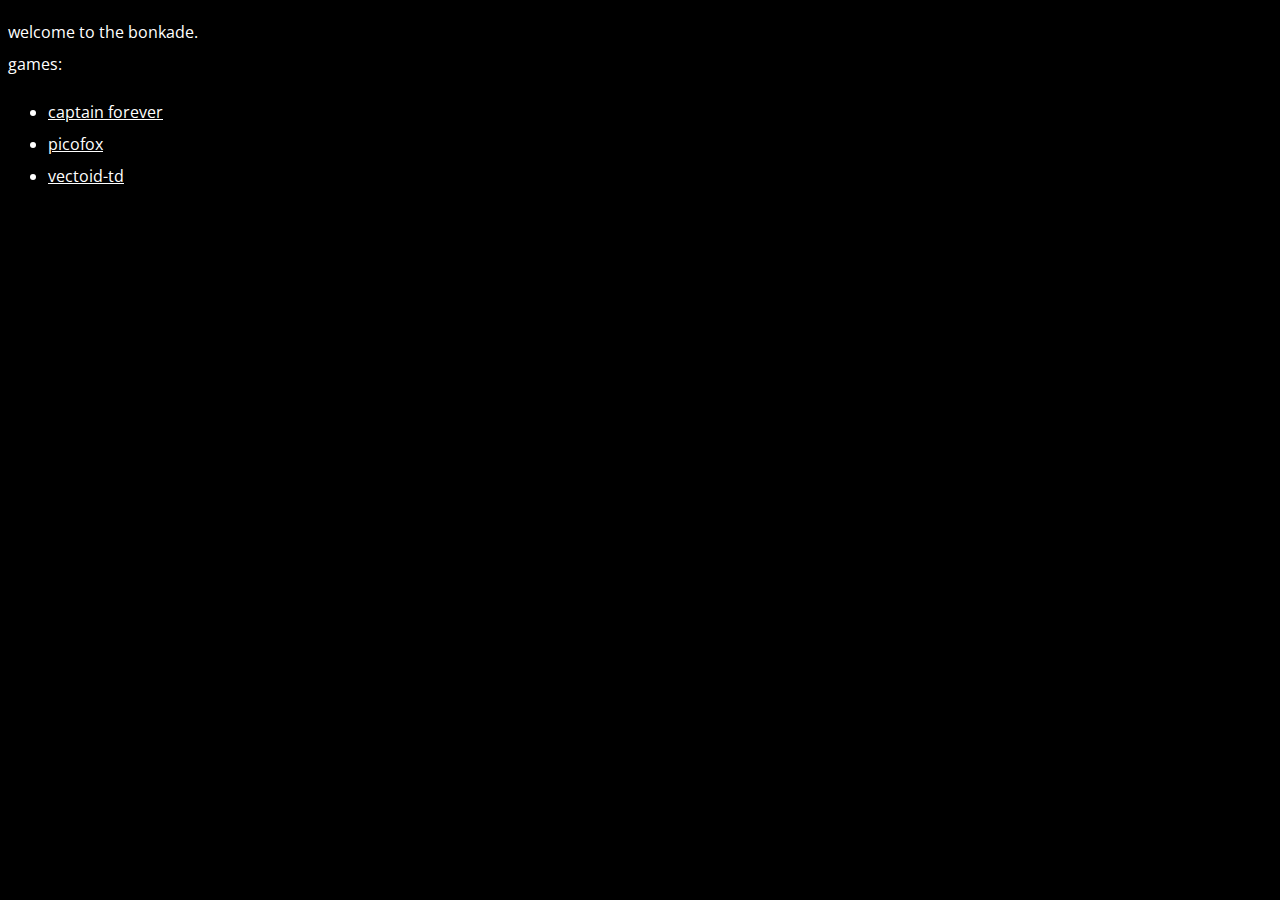
<file: index.html>
<!doctype html>
<html lang="en-US">
  <head>
    <meta charset="utf-8" />
    <meta name="viewport" content="width=device-width" />
    <link href="styles/style.css" rel="stylesheet" />
    <link
      href="https://fonts.googleapis.com/css?family=Open+Sans"
      rel="stylesheet" />
    <title>about:blank</title>
  </head>
  <body>
    <p>welcome to the bonkade.<br>games:</p>
    <ul>
      <li><a href="games/captain-forever/captain-forever.html">captain forever</a></li>
      <li><a href="games/picofox/picofox.p8.html">picofox</a></li>
      <li><a href="games/vectoid/vectoid.html">vectoid-td</a></li>
    </ul>
  </body>
</html>
</file>
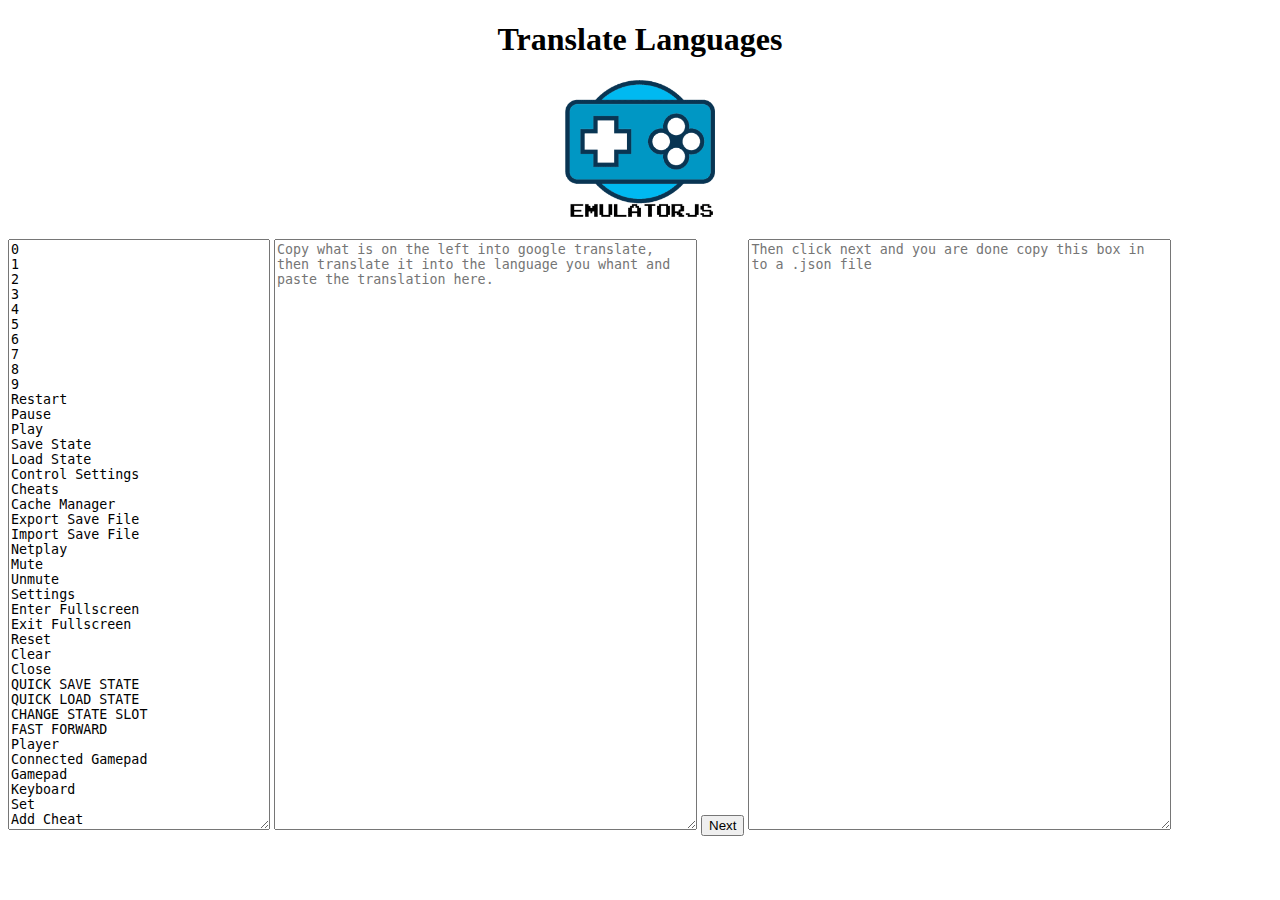
<file: emu/localization/Translate.html>
<!DOCTYPE html>
<html lang="en">
    <head>
        <meta charset="UTF-8">
        <title>EmulalorJS | Translate Languages</title>
        <link rel="icon" type="image/png" href="[data-uri]">
    </head>
    <body>
        <center>
            <h1>Translate Languages</h1>
            <img style="width: 150px;" src="[data-uri]">
        </center>
        <br>
        <textarea id="box1" rows="39.5" cols="30"></textarea>
        <textarea id="box2" placeholder="Copy what is on the left into google translate, then translate it into the language you whant and paste the translation here." rows="39.5" cols="50"></textarea>
        <button onclick="startc()">Next</button>
        <textarea id="box3" placeholder="Then click next and you are done copy this box in to a .json file" rows="39.5" cols="50"></textarea>
    </body>
    <script type="text/javascript">
        var data = {
            "0": "-0",
            "1": "-1",
            "2": "-2",
            "3": "-3",
            "4": "-4",
            "5": "-5",
            "6": "-6",
            "7": "-7",
            "8": "-8",
            "9": "-9",
            "Restart": "-Restart",
            "Pause": "-Pause",
            "Play": "-Play",
            "Save State": "-Save State",
            "Load State": "-Load State",
            "Control Settings": "-Control Settings",
            "Cheats": "-Cheats",
            "Cache Manager": "-Cache Manager",
            "Export Save File": "-Export Save File",
            "Import Save File": "-Import Save File",
            "Netplay": "-Netplay",
            "Mute": "-Mute",
            "Unmute": "-Unmute",
            "Settings": "-Settings",
            "Enter Fullscreen": "-Enter Fullscreen",
            "Exit Fullscreen": "-Exit Fullscreen",
            "Reset": "-Reset",
            "Clear": "-Clear",
            "Close": "-Close",
            "QUICK SAVE STATE": "-QUICK SAVE STATE",
            "QUICK LOAD STATE": "-QUICK LOAD STATE",
            "CHANGE STATE SLOT": "-CHANGE STATE SLOT",
            "FAST FORWARD": "-FAST FORWARD",
            "Player": "-Player",
            "Connected Gamepad": "-Connected Gamepad",
            "Gamepad": "-Gamepad",
            "Keyboard": "-Keyboard",
            "Set": "-Set",
            "Add Cheat": "-Add Cheat",
            "Create a Room": "-Create a Room",
            "Rooms": "-Rooms",
            "Start Game": "-Start Game",
            "Loading...": "-Loading...",
            "Download Game Core": "-Download Game Core",
            "Decompress Game Core": "-Decompress Game Core",
            "Download Game Data": "-Download Game Data",
            "Decompress Game Data": "-Decompress Game Data",
            "Shaders": "-Shaders",
            "Disabled": "-Disabled",
            "2xScaleHQ": "-2xScaleHQ",
            "4xScaleHQ": "-4xScaleHQ",
            "CRT easymode": "-CRT easymode",
            "CRT aperture": "-CRT aperture",
            "CRT geom": "-CRT geom",
            "CRT mattias": "-CRT mattias",
            "FPS": "-FPS",
            "show": "-show",
            "hide": "-hide",
            "Fast Forward Ratio": "-Fast Forward Ratio",
            "Fast Forward": "-Fast Forward",
            "Enabled": "-Enabled",
            "Save State Slot": "-Save State Slot",
            "Save State Location": "-Save State Location",
            "Download": "-Download",
            "Keep in Browser": "-Keep in Browser",
            "Auto": "-Auto",
            "NTSC": "-NTSC",
            "PAL": "-PAL",
            "Dendy": "-Dendy",
            "8:7 PAR": "-8:7 PAR",
            "4:3": "-4:3",
            "Low": "-Low",
            "High": "-High",
            "Very High": "-Very High",
            "None": "-None",
            "Player 1": "-Player 1",
            "Player 2": "-Player 2",
            "Both": "-Both",
            "SAVED STATE TO SLOT": "-SAVED STATE TO SLOT",
            "LOADED STATE FROM SLOT": "-LOADED STATE FROM SLOT",
            "SET SAVE STATE SLOT TO": "-SET SAVE STATE SLOT TO",
            "Network Error": "-Network Error",
            "Submit": "-Submit",
            "Description": "-Description",
            "Code": "-Code",
            "Add Cheat Code": "-Add Cheat Code",
            "Leave Room": "-Leave Room",
            "Password": "-Password",
            "Password (optional)": "-Password (optional)",
            "Max Players": "-Max Players",
            "Room Name": "-Room Name",
            "Join": "-Join",
            "Player Name": "-Player Name",
            "Set Player Name": "-Set Player Name",
            "Left Handed Mode": "-Left Handed Mode",
            "Virtual Gamepad": "-Virtual Gamepad",
            "Disk": "-Disk",
            "Press Keyboard": "-Press Keyboard",
            "INSERT COIN": "-INSERT COIN",
            "Remove": "-Remove",
            "SAVE LOADED FROM BROWSER": "-SAVE LOADED FROM BROWSER",
            "SAVE SAVED TO BROWSER": "-SAVE SAVED TO BROWSER",
            "Join the discord": "-Join the discord",
            "View on GitHub": "-View on GitHub",
            "Failed to start game": "-Failed to start game",
            "Download Game BIOS": "-Download Game BIOS",
            "Decompress Game BIOS": "-Decompress Game BIOS",
            "Download Game Parent": "-Download Game Parent",
            "Decompress Game Parent": "-Decompress Game Parent",
            "Download Game Patch": "-Download Game Patch",
            "Decompress Game Patch": "-Decompress Game Patch",
            "Download Game State": "-Download Game State",
            "Check console": "-Check console",
            "Error for site owner": "-Error for site owner",
            "EmulatorJS": "-EmulatorJS",
            "Clear All": "-Clear All",
            "Take Screenshot": "-Take Screenshot",
            "Quick Save": "-Quick Save",
            "Quick Load": "-Quick Load",
            "REWIND": "-REWIND",
            "Rewind Enabled (requires restart)": "-Rewind Enabled (requires restart)",
            "Rewind Granularity": "-Rewind Granularity",
            "Slow Motion Ratio": "-Slow Motion Ratio",
            "Slow Motion": "-Slow Motion",
            "Home": "-Home",
            "EmulatorJS License": "-EmulatorJS License",
            "RetroArch License": "-RetroArch License",
            "SLOW MOTION": "-SLOW MOTION",
            "A": "-A",
            "B": "-B",
            "SELECT": "-SELECT",
            "START": "-START",
            "UP": "-UP",
            "DOWN": "-DOWN",
            "LEFT": "-LEFT",
            "RIGHT": "-RIGHT",
            "X": "-X",
            "Y": "-Y",
            "L": "-L",
            "R": "-R",
            "Z": "-Z",
            "STICK UP": "-STICK UP",
            "STICK DOWN": "-STICK DOWN",
            "STICK LEFT": "-STICK LEFT",
            "STICK RIGHT": "-STICK RIGHT",
            "C-PAD UP": "-C-PAD UP",
            "C-PAD DOWN": "-C-PAD DOWN",
            "C-PAD LEFT": "-C-PAD LEFT",
            "C-PAD RIGHT": "-C-PAD RIGHT",
            "MICROPHONE": "-MICROPHONE",
            "BUTTON 1 / START": "-BUTTON 1 / START",
            "BUTTON 2": "-BUTTON 2",
            "LEFT D-PAD UP": "-LEFT D-PAD UP",
            "LEFT D-PAD DOWN": "-LEFT D-PAD DOWN",
            "LEFT D-PAD LEFT": "-LEFT D-PAD LEFT",
            "LEFT D-PAD RIGHT": "-LEFT D-PAD RIGHT",
            "RIGHT D-PAD UP": "-RIGHT D-PAD UP",
            "RIGHT D-PAD DOWN": "-RIGHT D-PAD DOWN",
            "RIGHT D-PAD LEFT": "-RIGHT D-PAD LEFT",
            "RIGHT D-PAD RIGHT": "-RIGHT D-PAD RIGHT",
            "C": "-C",
            "MODE": "-MODE",
            "FIRE": "-FIRE",
            "RESET": "-RESET",
            "LEFT DIFFICULTY A": "-LEFT DIFFICULTY A",
            "LEFT DIFFICULTY B": "-LEFT DIFFICULTY B",
            "RIGHT DIFFICULTY A": "-RIGHT DIFFICULTY A",
            "RIGHT DIFFICULTY B": "-RIGHT DIFFICULTY B",
            "COLOR": "-COLOR",
            "B/W": "-B/W",
            "PAUSE": "-PAUSE",
            "OPTION": "-OPTION",
            "OPTION 1": "-OPTION 1",
            "OPTION 2": "-OPTION 2",
            "L2": "-L2",
            "R2": "-R2",
            "L3": "-L3",
            "R3": "-R3",
            "L STICK UP": "-L STICK UP",
            "L STICK DOWN": "-L STICK DOWN",
            "L STICK LEFT": "-L STICK LEFT",
            "L STICK RIGHT": "-L STICK RIGHT",
            "R STICK UP": "-R STICK UP",
            "R STICK DOWN": "-R STICK DOWN",
            "R STICK LEFT": "-R STICK LEFT",
            "R STICK RIGHT": "-R STICK RIGHT",
            "Start": "-Start",
            "Select": "-Select",
            "Fast": "-Fast",
            "Slow": "-Slow",
            "a": "-a",
            "b": "-b",
            "c": "-c",
            "d": "-d",
            "e": "-e",
            "f": "-f",
            "g": "-g",
            "h": "-h",
            "i": "-i",
            "j": "-j",
            "k": "-k",
            "l": "-l",
            "m": "-m",
            "n": "-n",
            "o": "-o",
            "p": "-p",
            "q": "-q",
            "r": "-r",
            "s": "-s",
            "t": "-t",
            "u": "-u",
            "v": "-v",
            "w": "-w",
            "x": "-x",
            "y": "-y",
            "z": "-z",
            "enter": "-enter",
            "escape": "-escape",
            "space": "-space",
            "tab": "-tab",
            "backspace": "-backspace",
            "delete": "-delete",
            "arrowup": "-arrowup",
            "arrowdown": "-arrowdown",
            "arrowleft": "-arrowleft",
            "arrowright": "-arrowright",
            "f1": "-f1",
            "f2": "-f2",
            "f3": "-f3",
            "f4": "-f4",
            "f5": "-f5",
            "f6": "-f6",
            "f7": "-f7",
            "f8": "-f8",
            "f9": "-f9",
            "f10": "-f10",
            "f11": "-f11",
            "f12": "-f12",
            "shift": "-shift",
            "control": "-control",
            "alt": "-alt",
            "meta": "-meta",
            "capslock": "-capslock",
            "insert": "-insert",
            "home": "-home",
            "end": "-end",
            "pageup": "-pageup",
            "pagedown": "-pagedown",
            "!": "-!",
            "@": "-@",
            "#": "-#",
            "$": "-$",
            "%": "-%",
            "^": "-^",
            "&": "-&",
            "*": "-*",
            "(": "-(",
            ")": "-)",
            "-": "--",
            "_": "-_",
            "+": "-+",
            "=": "-=",
            "[": "-[",
            "]": "-]",
            "{": "-{",
            "}": "-}",
            ";": "-;",
            ":": "-:",
            "'": "-'",
            "\"": "-\"",
            ",": "-,",
            ".": "-.",
            "<": "-<",
            ">": "->",
            "/": "-/",
            "?": "-?",
            "LEFT_STICK_X": "-LEFT_STICK_X",
            "LEFT_STICK_Y": "-LEFT_STICK_Y",
            "RIGHT_STICK_X": "-RIGHT_STICK_X",
            "RIGHT_STICK_Y": "-RIGHT_STICK_Y",
            "LEFT_TRIGGER": "-LEFT_TRIGGER",
            "RIGHT_TRIGGER": "-RIGHT_TRIGGER",
            "A_BUTTON": "-A_BUTTON",
            "B_BUTTON": "-B_BUTTON",
            "X_BUTTON": "-X_BUTTON",
            "Y_BUTTON": "-Y_BUTTON",
            "START_BUTTON": "-START_BUTTON",
            "SELECT_BUTTON": "-SELECT_BUTTON",
            "L1_BUTTON": "-L1_BUTTON",
            "R1_BUTTON": "-R1_BUTTON",
            "L2_BUTTON": "-L2_BUTTON",
            "R2_BUTTON": "-R2_BUTTON",
            "LEFT_THUMB_BUTTON": "-LEFT_THUMB_BUTTON",
            "RIGHT_THUMB_BUTTON": "-RIGHT_THUMB_BUTTON",
            "DPAD_UP": "-DPAD_UP",
            "DPAD_DOWN": "-DPAD_DOWN",
            "DPAD_LEFT": "-DPAD_LEFT",
            "DPAD_RIGHT": "-DPAD_RIGHT"
        }

        let data1 = '';
        for (let i = 0; i < Object.keys(data).length; i++) {
            data1 = data1+Object.keys(data)[i]+'\n';
        }
        data1 = data1.slice(0, -1);
        document.getElementById('box1').value = data1;
        function startc(){
            var data2 = document.getElementById('box1').value;
            var data3 = document.getElementById('box2').value;
            var data4 = data2.split('\n').map(function(line){ return line.split(/\n/g);});
            var data5 = data3.split('\n').map(function(line){ return line.split(/\n/g);});
            var data6 = new Map();
            for (var i = 0; i < data4.length; i++) {
                data6.set(data4[i], data5[i]);
            }
            var data7 = {};
            data6.forEach(function(value, key) {
                data7[key] = value[0];
            });
            data7 = JSON.stringify(data7,null,4);
            document.getElementById('box3').value = data7;
            navigator.clipboard.writeText(document.getElementById('box3').value);
            console.log(data7);
        }
    </script>
</html>
</file>
<file: styles/style.css>
html {
    font-size: 10px; /* px means "pixels": the base font size is now 10 pixels high */
    font-family: "Open Sans", sans-serif;
}

html {
    background-color: black;
}  

h1 {
    font-size: 60px;
    margin: 0;
    padding: 20px 0;
    color: white;
}  

p,
li,
a {
    font-size: 16px;
    line-height: 2;
    letter-spacing: 2;
    color: white;
}
</file>
